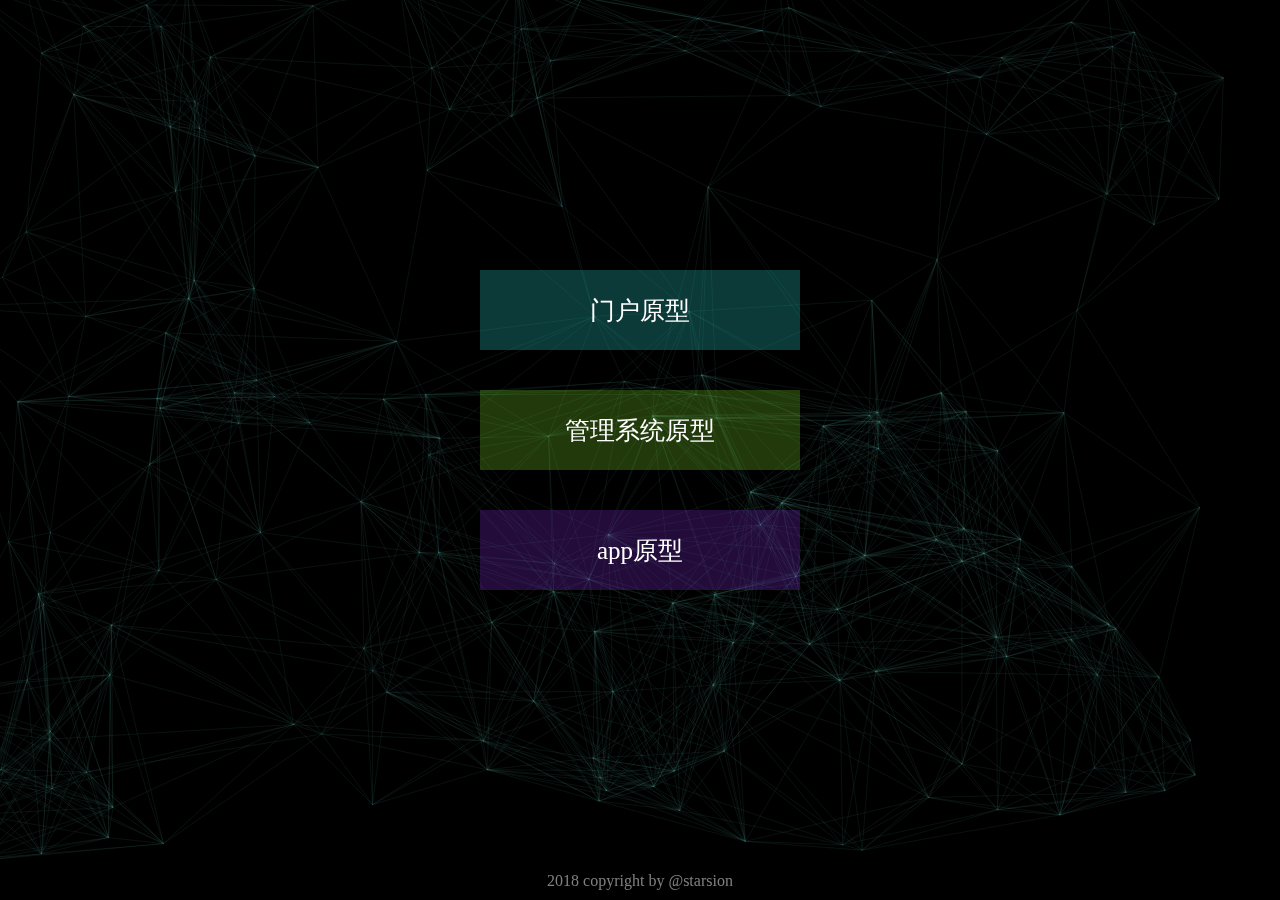
<file: index.html>
<html lang="en">
<head>
    <meta charset="UTF-8">
    <meta name="viewport" content="width=device-width, initial-scale=1.0">
    <meta http-equiv="X-UA-Compatible" content="ie=edge">
    <link rel="stylesheet" type="text/css" href="./css/index.css" />
    <script type="text/javascript" src="./lib/jquery.particleground.min.js" ></script>
    <script type="text/javascript" src="./js/index.js"></script>
    <title>--原型文档--</title>
</head>
<body>
    <div id="contianer" >
        <div id="menu" class="center">
            <div id="con-blog-portals" class="center con-size">
                    <a class="link" href="./axure/protals/index.html">门户原型</a>
            </div>
            <div id="con-blog-sys" class="center con-size">
                    <a class="link " href="./axure/sys/index.html">管理系统原型</a>
            </div>
            <div id="con-app" class="center con-size">
                    <a class="link " href="./axure/app/index.html">app原型</a>
            </div>
        </div>
        <div id="con-copyright" class="center">
                <span class="copy-right">2018 copyright by @starsion</span>    
        </div>
    </div>
</body>
</html>
</file>
<file: css/index.css>
body{
    margin: 0;
    padding: 0;
    overflow: hidden;
    background-color: black
}

#contianer{
    height: 100%;
    width: 100%;
}

#menu{
    position: absolute;
    top: 50%;
    margin-top: -250px;
    height: 500px;
    width: 100%;
    /* background-color: antiquewhite */
}
.con-size{
    height: 80px;
    width: 320px;
}

.center{
    display: flex;
    flex-direction: column;
    align-items: center;
    justify-content: center;
}

#con-blog-portals{
    margin-bottom: 40px;
    background-color: rgba(43, 226, 217, 0.26)

}

#con-blog-sys{
    margin-bottom: 40px;
    background-color: rgba(131, 226, 43, 0.26)

}

#con-app{
    margin-bottom: 40px;
    background-color: rgba(137, 43, 226, 0.26)
}

#con-copyright{
    width: 100%;
}

.link{
    text-decoration: none;
    font-size: 25px;
    color: white;
}

.copy-right{
    margin: 0;
    padding: 0;
    position: absolute;
    bottom: 10px;
    text-align: center;
    color: gray;
    
}
</file>
